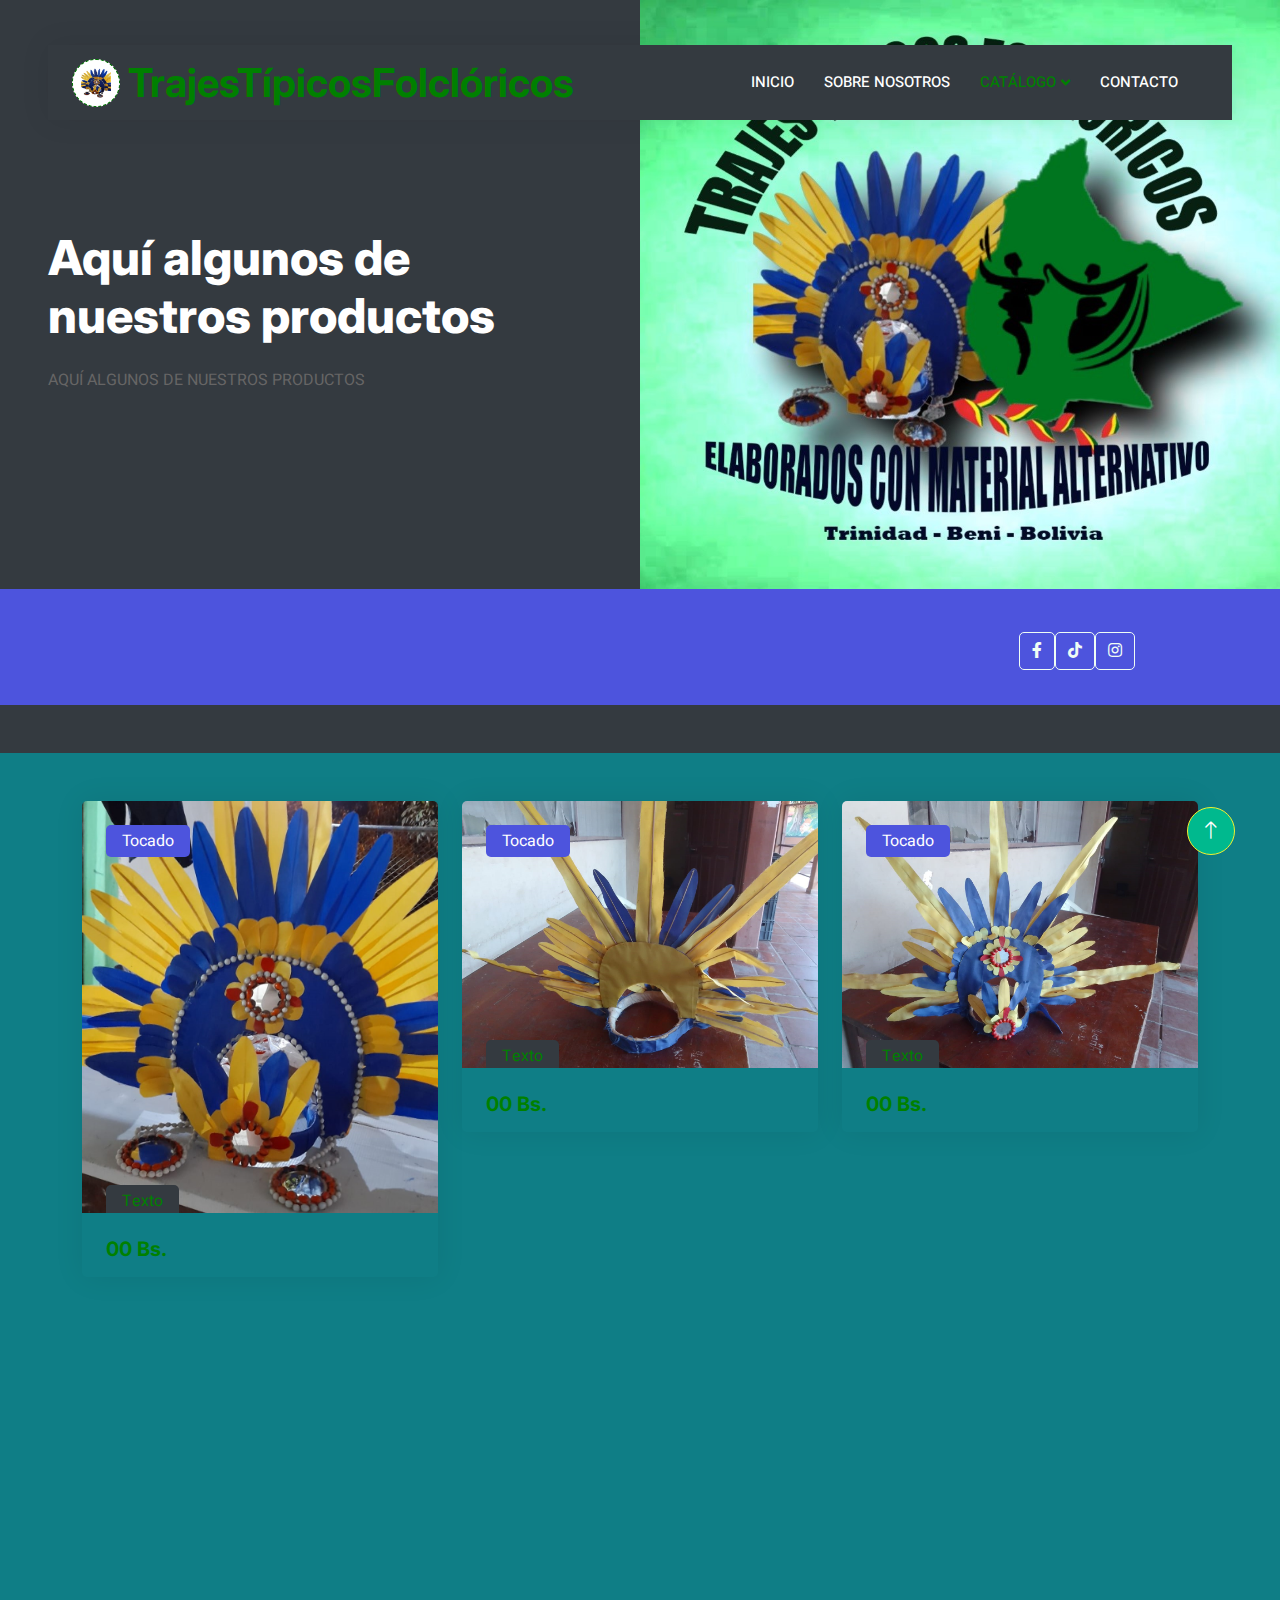
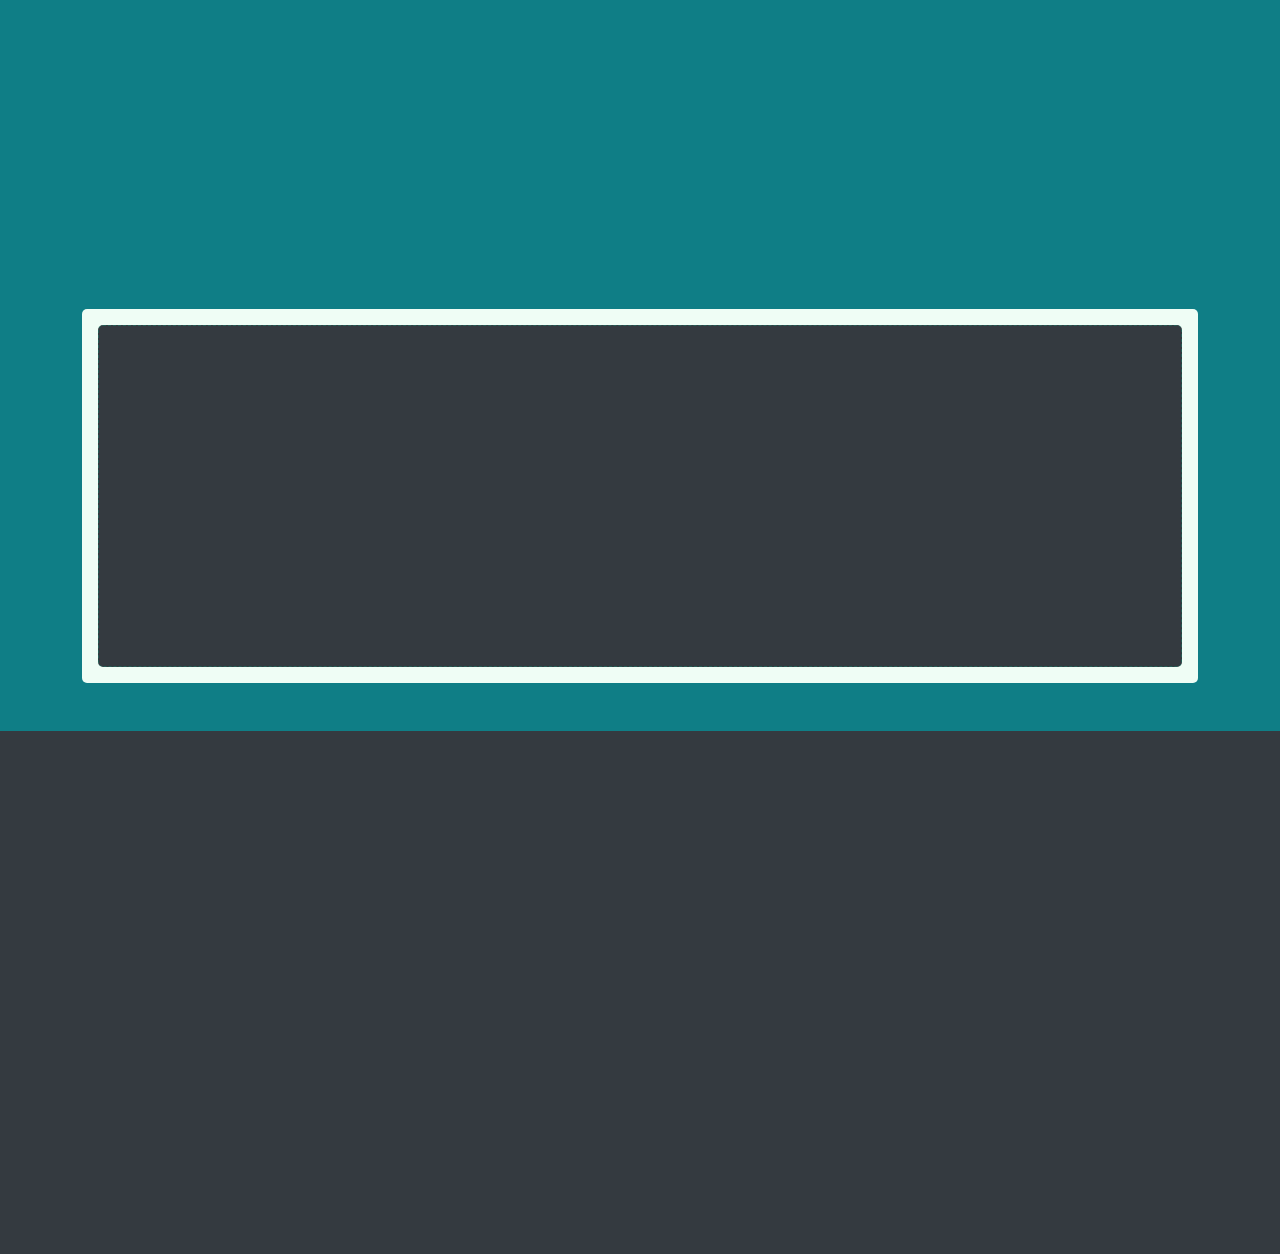
<file: Catálogo.html>
<!DOCTYPE html>
<html lang="es">

<head>
    <meta charset="utf-8">
    <title>Trajes típicos folclóricos elaborados con material alternativo por la UE José Chávez Suárez</title>
    <meta content="width=device-width, initial-scale=1.0" name="viewport">
    <meta content="" name="keywords">
    <meta content="" name="description">
    <!-- Favicon -->
    <link href="img/favic.png" rel="icon">

    <!-- Google Web Fonts -->
    <link rel="preconnect" href="https://fonts.googleapis.com">
    <link rel="preconnect" href="https://fonts.gstatic.com" crossorigin>
    <link href="https://fonts.googleapis.com/css2?family=Heebo:wght@400;500;600&family=Inter:wght@700;800&display=swap" rel="stylesheet">
    
    <!-- Icon Font Stylesheet -->
    <link href="https://cdnjs.cloudflare.com/ajax/libs/font-awesome/5.10.0/css/all.min.css" rel="stylesheet">
    <link href="https://cdn.jsdelivr.net/npm/bootstrap-icons@1.4.1/font/bootstrap-icons.css" rel="stylesheet">

    <!-- Libraries Stylesheet -->
    <link href="lib/animate/animate.min.css" rel="stylesheet">
    <link href="lib/owlcarousel/assets/owl.carousel.min.css" rel="stylesheet">

    <!-- Customized Bootstrap Stylesheet -->
    <link href="css/bootstrap.min.css" rel="stylesheet">

    <!-- Template Stylesheet -->
    <link href="css/style.css" rel="stylesheet">
    <style>
        .container-xxl{
            background-color: rgb(15, 126, 134)
        }
    </style>
</head>

<body>
    <div class="container-xxl bg-white p-0">
        <!-- Spinner Start -->
        <div id="spinner" class="show bg-white position-fixed translate-middle w-100 vh-100 top-50 start-50 d-flex align-items-center justify-content-center">
            <div class="spinner-border text-primary" style="width: 3rem; height: 3rem;" role="status">
                <span class="sr-only">Loading...</span>
            </div>
        </div>
        <!-- Spinner End -->


        <!-- Navbar Start -->
        <div class="container-fluid nav-bar bg-transparent">
            <nav class="navbar navbar-expand-lg bg-white navbar-light py-0 px-4">
                <a href="index.html" class="navbar-brand d-flex align-items-center text-center">
                    <div class="icon p-2 me-2">
                        <img class="img-fluid" src="img/favic.png" alt="Icon" style="width: 30px; height: 30px;">
                    </div>
                    <h1 class="m-0 text-primary">TrajesTípicosFolclóricos</h1>
                </a>
                <button type="button" class="navbar-toggler" data-bs-toggle="collapse" data-bs-target="#navbarCollapse">
                    <span class="navbar-toggler-icon"></span>
                </button>
                <div class="collapse navbar-collapse" id="navbarCollapse">
                    <div class="navbar-nav ms-auto">
                        <a href="index.html" class="nav-item nav-link">Inicio</a>
                        <a href="Sobre nosotros.html" class="nav-item nav-link">Sobre nosotros</a>
                        <div class="nav-item dropdown">
                            <a href="#" class="nav-link dropdown-toggle active" data-bs-toggle="dropdown">Catálogo</a>
                            <div class="dropdown-menu rounded-0 m-0">
                                <a href="Catálogo.html" class="dropdown-item active">Lista de Productos</a>
                            </div>
                        </div>
                      
                        <a href="contacto.html" class="nav-item nav-link">contacto</a>
                    </div>
                </div>
            </nav>
        </div>
        <!-- Navbar End -->


        <!-- Header Start -->
        <div class="container-fluid header bg-white p-0">
            <div class="row g-0 align-items-center flex-column-reverse flex-md-row">
                <div class="col-md-6 p-5 mt-lg-5">
                    <h1 class="display-5 animated fadeIn mb-4">Aquí algunos de nuestros productos</h1> 
                        <nav aria-label="breadcrumb animated fadeIn">
                        <ol class="breadcrumb text-uppercase">
                            <li class="breadcrumb-item text-body active" aria-current="page">Aquí algunos de nuestros productos</li>
                        </ol>
                    </nav>
                </div>
                <div class="col-md-6 animated fadeIn">
                    <img class="img-fluid" src="img/pacatalogo.jpg" alt="">
                </div>
            </div>
        </div>
        <!-- Header End -->


        <!-- Search Start -->
        <div class="container-fluid bg-primary mb-5 wow fadeIn" data-wow-delay="0.1s" style="padding: 35px;">
            <div class="container">
                <div class="row g-2">
                    <div class="col-md-10">
                       
                    </div>
                    <div class="col-md-2">
                        <div class="d-flex pt-2">
                            <link rel="stylesheet" href="https://use.fontawesome.com/releases/v5.15.4/css/all.css">
                           <!-- <a class="btn btn-outline-light btn-social" href=""><i class="fab fa-twitter"></i></a> -->
                            <a class="btn btn-outline-light btn-social" href=" https://www.facebook.com/profile.php?id=100086423228356" target="_blank" title="Visita nuestra página de Faceboock"><i class="fab fa-facebook-f"></i></a>
                            <a class="btn btn-outline-light btn-social"  href="https://www.tiktok.com/@trajes_tipicos_ue_jchvzs?lang=es" target="_blank" title="Síguenos en Tiktok"><i class="fab fa-tiktok"></i></a> 
                            <a class="btn btn-outline-light btn-social" href="https://www.instagram.com/trajestipicosjosechavezsuarez/" target="_blank" title="Visita nuestro Instagram"><i class="fab fa-instagram"></i></a>   
                        </div>
                        
                    </div>
                </div>
            </div>
        </div>
        <!-- Search End -->


        <!-- Property List Start -->
        <div class="container-xxl py-5">
            <div class="container">
                
                <div class="tab-content">
                    <div id="tab-1" class="tab-pane fade show p-0 active">
                        <div class="row g-4">
                            <div class="col-lg-4 col-md-6 wow fadeInUp" data-wow-delay="0.1s">
                                <div class="property-item rounded overflow-hidden">
                                    <div class="position-relative overflow-hidden">
                                        <a href=""><img class="img-fluid" src="img/col5.1.jpg" alt=""></a>
                                        <div class="bg-primary rounded text-white position-absolute start-0 top-0 m-4 py-1 px-3">Tocado</div>
                                        <div class="bg-white rounded-top text-primary position-absolute start-0 bottom-0 mx-4 pt-1 px-3">Texto</div>
                                    </div>
                                    <div class="p-4 pb-0">
                                        <h5 class="text-primary mb-3">00 Bs.</h5>
                    
                                    </div>
                                   
                                </div>
                            </div>
                            <div class="col-lg-4 col-md-6 wow fadeInUp" data-wow-delay="0.1s">
                                <div class="property-item rounded overflow-hidden">
                                    <div class="position-relative overflow-hidden">
                                        <a href=""><img class="img-fluid" src="img/col2.jpg" alt=""></a>
                                        <div class="bg-primary rounded text-white position-absolute start-0 top-0 m-4 py-1 px-3">Tocado</div>
                                        <div class="bg-white rounded-top text-primary position-absolute start-0 bottom-0 mx-4 pt-1 px-3">Texto</div>
                                    </div>
                                    <div class="p-4 pb-0">
                                        <h5 class="text-primary mb-3">00 Bs.</h5>
                    
                                    </div>
                                   
                                </div>
                            </div>
                            <div class="col-lg-4 col-md-6 wow fadeInUp" data-wow-delay="0.1s">
                                <div class="property-item rounded overflow-hidden">
                                    <div class="position-relative overflow-hidden">
                                        <a href=""><img class="img-fluid" src="img/col3.jpg" alt=""></a>
                                        <div class="bg-primary rounded text-white position-absolute start-0 top-0 m-4 py-1 px-3">Tocado</div>
                                        <div class="bg-white rounded-top text-primary position-absolute start-0 bottom-0 mx-4 pt-1 px-3">Texto</div>
                                    </div>
                                    <div class="p-4 pb-0">
                                        <h5 class="text-primary mb-3">00 Bs.</h5>
                    
                                    </div>
                                   
                                </div>
                            </div>
                            <div class="col-lg-4 col-md-6 wow fadeInUp" data-wow-delay="0.1s">
                                <div class="property-item rounded overflow-hidden">
                                    <div class="position-relative overflow-hidden">
                                        <a href=""><img class="img-fluid" src="img/0X.jpg" alt=""></a>
                                        <div class="bg-primary rounded text-white position-absolute start-0 top-0 m-4 py-1 px-3">Tocado</div>
                                        <div class="bg-white rounded-top text-primary position-absolute start-0 bottom-0 mx-4 pt-1 px-3">Texto</div>
                                    </div>
                                    <div class="p-4 pb-0">
                                        <h5 class="text-primary mb-3">00 Bs.</h5>
                    
                                    </div>
                                   
                                </div>
                            </div>
                            <div class="col-lg-4 col-md-6 wow fadeInUp" data-wow-delay="0.1s">
                                <div class="property-item rounded overflow-hidden">
                                    <div class="position-relative overflow-hidden">
                                        <a href=""><img class="img-fluid" src="img/0Y.jpg" alt=""></a>
                                        <div class="bg-primary rounded text-white position-absolute start-0 top-0 m-4 py-1 px-3">Tocado</div>
                                        <div class="bg-white rounded-top text-primary position-absolute start-0 bottom-0 mx-4 pt-1 px-3">Texto</div>
                                    </div>
                                    <div class="p-4 pb-0">
                                        <h5 class="text-primary mb-3">00 Bs.</h5>
                    
                                    </div>
                                   
                                </div>
                            </div>
                            <div class="col-lg-4 col-md-6 wow fadeInUp" data-wow-delay="0.1s">
                                <div class="property-item rounded overflow-hidden">
                                    <div class="position-relative overflow-hidden">
                                        <a href=""><img class="img-fluid" src="img/0Z.jpg" alt=""></a>
                                        <div class="bg-primary rounded text-white position-absolute start-0 top-0 m-4 py-1 px-3">Tocado</div>
                                        <div class="bg-white rounded-top text-primary position-absolute start-0 bottom-0 mx-4 pt-1 px-3">Texto</div>
                                    </div>
                                    <div class="p-4 pb-0">
                                        <h5 class="text-primary mb-3">00 Bs.</h5>
                    
                                    </div>
                                   
                                </div>
                            </div>
                        </div>
                    </div>
                    
                </div>
            </div>
        </div>
        <!-- Property List End -->


        <!-- Call to Action Start -->
        <div class="container-xxl py-5">
            <div class="container">
                <div class="bg-light rounded p-3">
                    <div class="bg-white rounded p-4" style="border: 1px dashed rgba(0, 185, 142, .3)">
                        <div class="row g-5 align-items-center">
                            <div class="col-lg-6 wow fadeIn" data-wow-delay="0.1s">
                                <img class="img-fluid rounded w-100" src="img/logoweb.jpg" alt="">
                            </div>
                            <div class="col-lg-6 wow fadeIn" data-wow-delay="0.5s">
                                <div class="mb-4">
                                    <h1 class="mb-3">Pógase en contacto con nosotros</h1>
                                    <p>Texto.</p>
                                </div>
                                <a href="tel:+591 72827950" title="Realizar una llamada" class="btn btn-primary py-3 px-4 me-2"><i class="fa fa-phone-alt me-2"></i>Llamar</a>
                                <a href="mailto:trajestipicosjosechavesuarez@gmail.com" title="Escribir correo electrónico" class="btn btn-dark py-3 px-4"><i class="fa fa-calendar-alt me-2"></i>Enviar correo</a>
                                <a href="https://wa.me/+59172827950" title="Escribir mensaje " class="btn btn-primary py-3 px-4 me-2"><i class="fa fa-phone-alt me-2"></i>Escribenos al Whatsapp</a>
                            </div>
                        </div>
                    </div>
                </div>
            </div>
        </div>
        <!-- Call to Action End -->
        

        <!-- Footer Start -->
        <div class="container-fluid bg-dark text-white-50 footer pt-5 mt-5 wow fadeIn" data-wow-delay="0.1s">
            <div class="container py-5">
                <div class="row g-5">
                    <div class="col-lg-3 col-md-6">
                        <h5 class="text-white mb-4">Póngase en contacto</h5>
                        <p class="mb-2"><i class="fa fa-map-marker-alt me-3"></i>123 Street, Trinidad, Beni, Bolivia</p>
                        <p class="mb-2"><i class="fa fa-phone-alt me-3"></i>+591 72827950</p>
                        <p class="mb-2"><i class="fa fa-envelope me-3"></i>trajestipicosjosechavesuarez@gmail.com</p>
                        <div class="d-flex pt-2">
                            <link rel="stylesheet" href="https://use.fontawesome.com/releases/v5.15.4/css/all.css">
                           <!-- <a class="btn btn-outline-light btn-social" href=""><i class="fab fa-twitter"></i></a> -->
                            <a class="btn btn-outline-light btn-social" href=" https://www.facebook.com/profile.php?id=100086423228356" target="_blank" title="Visita nuestra página de Faceboock"><i class="fab fa-facebook-f"></i></a>
                            <a class="btn btn-outline-light btn-social"  href="https://www.tiktok.com/@trajes_tipicos_ue_jchvzs?lang=es" target="_blank" title="Síguenos en Tiktok"><i class="fab fa-tiktok"></i></a> 
                            <a class="btn btn-outline-light btn-social" href="https://www.instagram.com/trajestipicosjosechavezsuarez/" target="_blank" title="Visita nuestro Instagram"><i class="fab fa-instagram"></i></a>   
                        </div>
                    </div>
                    <div class="col-lg-3 col-md-6">
                        <h5 class="text-white mb-4">Enlaces rápidos</h5>
                        <a class="btn btn-link text-white-50" href="Sobre nosotros.html">Sobre nosotros</a>
                        <a class="btn btn-link text-white-50" href="contacto.html">contacto</a>
                      <!--  <a class="btn btn-link text-white-50" href="">Our Services</a>
                        <a class="btn btn-link text-white-50" href="">Privacy Policy</a>
                        <a class="btn btn-link text-white-50" href="">Terms & Condition</a> -->
                    </div>
                    <div class="col-lg-3 col-md-6">
                        <h5 class="text-white mb-4">Galería de fotos</h5>
                        <div class="row g-2 pt-2">
                            <div class="col-4">
                                <img class="img-fluid rounded bg-light p-1" src="img/C.jpg" alt="">
                            </div>
                            <div class="col-4">
                                <img class="img-fluid rounded bg-light p-1" src="img/D.jpg" alt="">
                            </div>
                            <div class="col-4">
                                <img class="img-fluid rounded bg-light p-1" src="img/E.jpg" alt="">
                            </div>
                            <div class="col-4">
                                <img class="img-fluid rounded bg-light p-1" src="img/F.jpg" alt="">
                            </div>
                            <div class="col-4">
                                <img class="img-fluid rounded bg-light p-1" src="img/A.jpg" alt="">
                            </div>
                            <div class="col-4">
                                <img class="img-fluid rounded bg-light p-1" src="img/M.jpg" alt="">
                            </div>
                        </div>
                    </div>
                    <div class="col-lg-3 col-md-6">
                        <h5 class="text-white mb-4"></h5>
                        <p>Escríbenos.</p>
                        <div class="position-relative mx-auto" style="max-width: 400px;">
                            <input class="form-control bg-transparent w-100 py-3 ps-4 pe-5" type="text" placeholder="Escríbenos.">
                            <button type="button" class="btn btn-primary py-2 position-absolute top-0 end-0 mt-2 me-2"><a href="mailto:trajestipicosjosechavesuarez@gmail.com" title="Escribir correo electrónico"> Escribir</a></button>
                        </div>
                    </div>
                </div>
            </div>
            <div class="container">
                <div class="copyright">
                    <div class="row">
                        <div class="col-md-6 text-center text-md-start mb-3 mb-md-0">
                            &copy; <a class="border-bottom" href="#">Trajes típicos folclóricos</a>, Todos los derechos reservados.  
							
							<!--/*** This template is free as long as you keep the footer author’s credit link/attribution link/backlink. If you'd like to use the template without the footer author’s credit link/attribution link/backlink, you can purchase the Credit Removal License from "https://htmlcodex.com/credit-removal". Thank you for your support. ***/-->
							Diseñado por <a class="border-bottom" href="https://trajestipicosfolcloricos.netlify.app/">Textotexto</a>
                        </div>
                        <div class="col-md-6 text-center text-md-end">
                            <div class="footer-menu">
                                <a href="">Inicio</a>
                              <!--  <a href="">Cookies</a>
                                <a href="">Help</a>
                                <a href="">FQAs</a> -->
                            </div>
                        </div>
                    </div>
                </div>
            </div>
        </div>
        <!-- Footer End -->


        <!-- Back to Top -->
        <a href="#" class="btn btn-lg btn-primary btn-lg-square back-to-top"><i class="bi bi-arrow-up"></i></a>
    </div>

    <!-- JavaScript Libraries -->
    <script src="https://code.jquery.com/jquery-3.4.1.min.js"></script>
    <script src="https://cdn.jsdelivr.net/npm/bootstrap@5.0.0/dist/js/bootstrap.bundle.min.js"></script>
    <script src="lib/wow/wow.min.js"></script>
    <script src="lib/easing/easing.min.js"></script>
    <script src="lib/waypoints/waypoints.min.js"></script>
    <script src="lib/owlcarousel/owl.carousel.min.js"></script>

    <!-- Template Javascript -->
    <script src="js/main.js"></script>
</body>

</html>
</file>
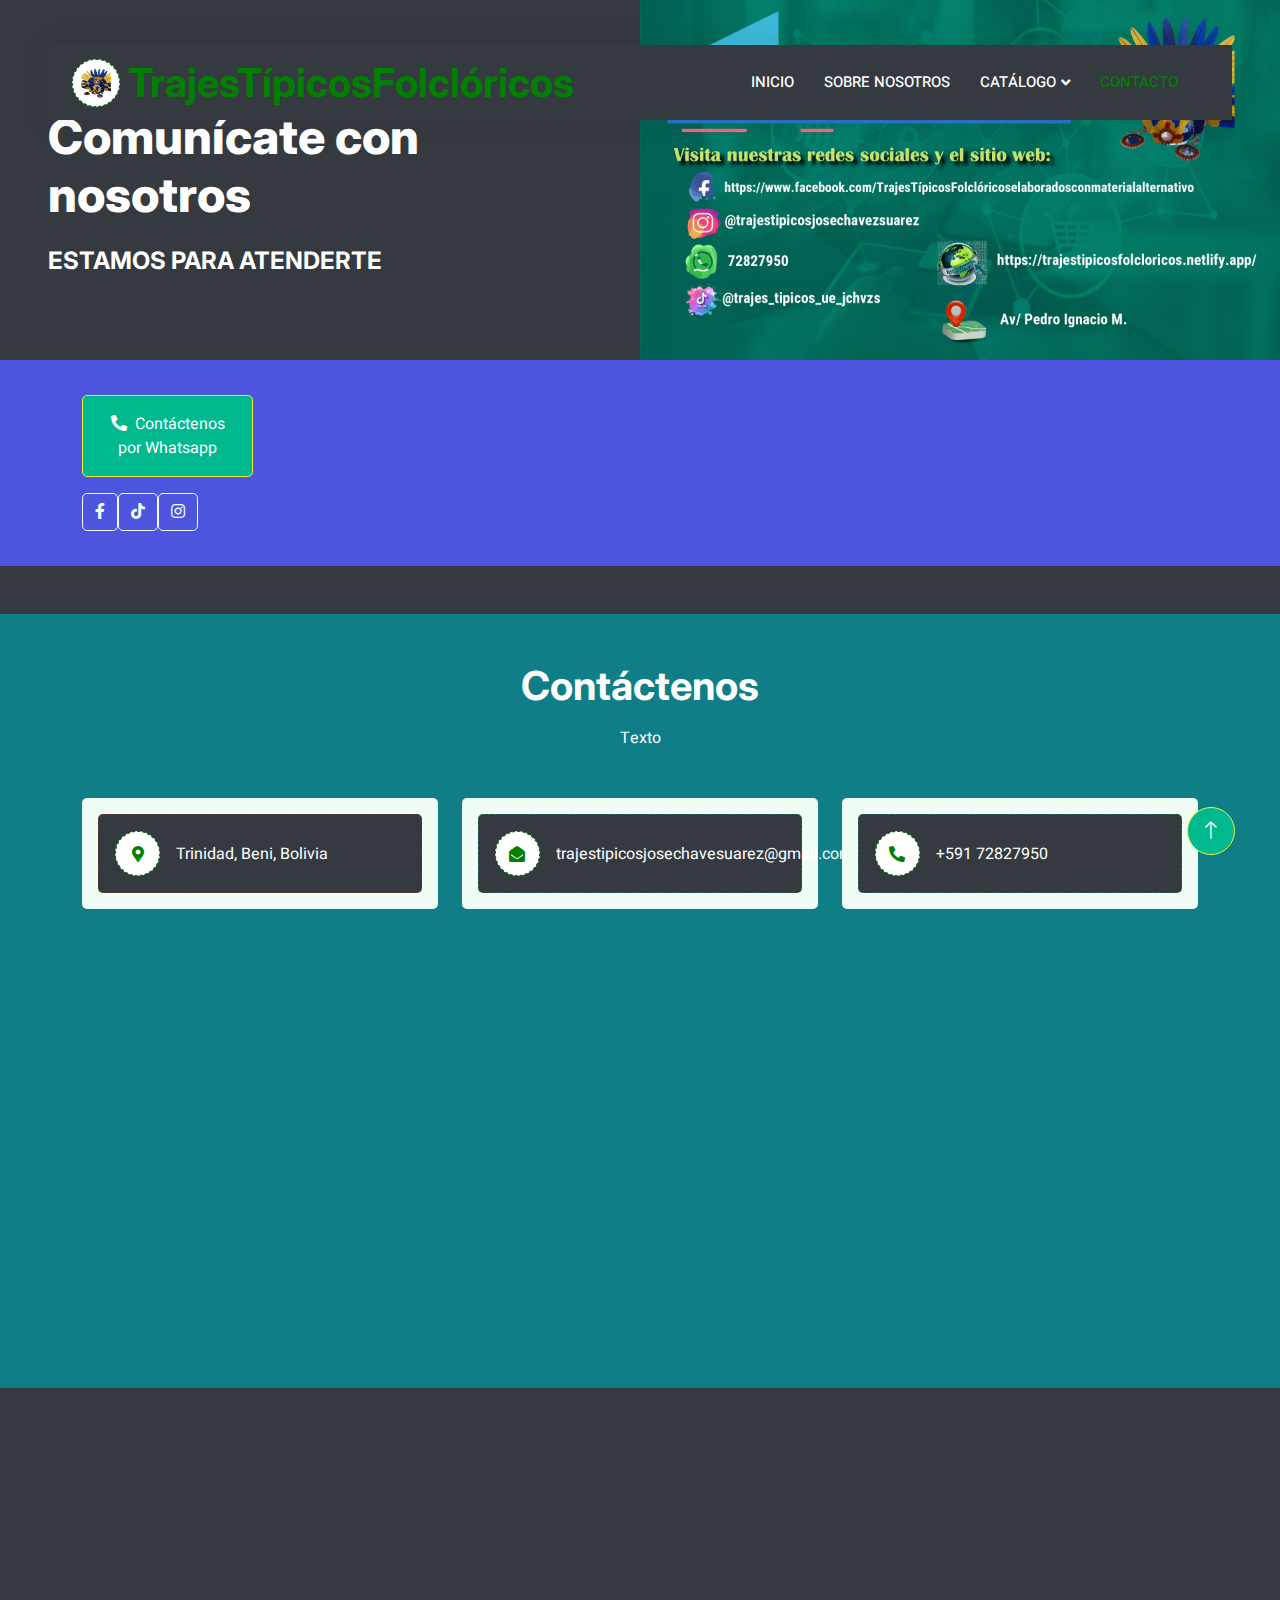
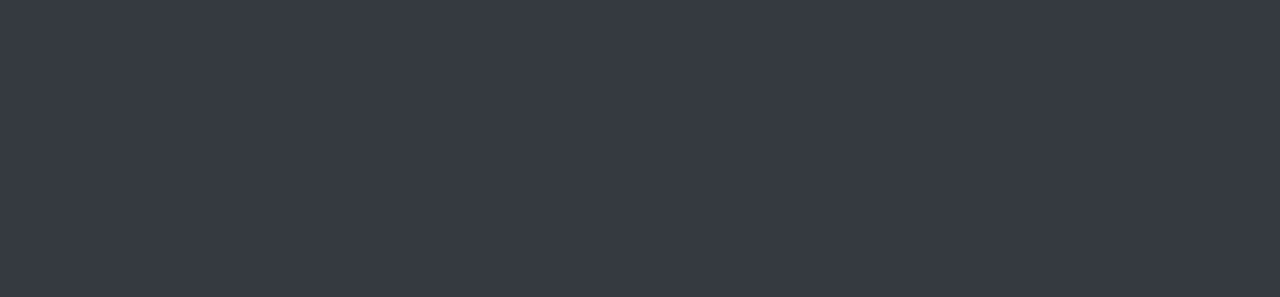
<file: contacto.html>
<!DOCTYPE html>
<html lang="es">

<head>
    <meta charset="utf-8">
    <title>Trajes típicos folclóricos elaborados con material alternativo por la UE José Chávez Suárez</title>
    <meta content="width=device-width, initial-scale=1.0" name="viewport">
    <meta content="" name="keywords">
    <meta content="" name="description">


    <!-- Favicon -->
    <link href="img/favic.png" rel="icon">

    <!-- Google Web Fonts -->
    <link rel="preconnect" href="https://fonts.googleapis.com">
    <link rel="preconnect" href="https://fonts.gstatic.com" crossorigin>
    <link href="https://fonts.googleapis.com/css2?family=Heebo:wght@400;500;600&family=Inter:wght@700;800&display=swap" rel="stylesheet">
    
    <!-- Icon Font Stylesheet -->
    <link href="https://cdnjs.cloudflare.com/ajax/libs/font-awesome/5.10.0/css/all.min.css" rel="stylesheet">
    <link href="https://cdn.jsdelivr.net/npm/bootstrap-icons@1.4.1/font/bootstrap-icons.css" rel="stylesheet">

    <!-- Libraries Stylesheet -->
    <link href="lib/animate/animate.min.css" rel="stylesheet">
    <link href="lib/owlcarousel/assets/owl.carousel.min.css" rel="stylesheet">

    <!-- Customized Bootstrap Stylesheet -->
    <link href="css/bootstrap.min.css" rel="stylesheet">

    <!-- Template Stylesheet -->
    <link href="css/style.css" rel="stylesheet">
    <style>
        .container-xxl{
            background-color: rgb(15, 126, 134)
        }
    </style>
</head>

<body>
    <div class="container-xxl bg-white p-0">
        <!-- Spinner Start -->
        <div id="spinner" class="show bg-white position-fixed translate-middle w-100 vh-100 top-50 start-50 d-flex align-items-center justify-content-center">
            <div class="spinner-border text-primary" style="width: 3rem; height: 3rem;" role="status">
                <span class="sr-only">Loading...</span>
            </div>
        </div>
        <!-- Spinner End -->


        <!-- Navbar Start -->
        <div class="container-fluid nav-bar bg-transparent">
            <nav class="navbar navbar-expand-lg bg-white navbar-light py-0 px-4">
                <a href="index.html" class="navbar-brand d-flex align-items-center text-center">
                    <div class="icon p-2 me-2">
                        <img class="img-fluid" src="img/favic.png" alt="Icon" style="width: 30px; height: 30px;">
                    </div>
                    <h1 class="m-0 text-primary">TrajesTípicosFolclóricos</h1>
                </a>
                <button type="button" class="navbar-toggler" data-bs-toggle="collapse" data-bs-target="#navbarCollapse">
                    <span class="navbar-toggler-icon"></span>
                </button>
                <div class="collapse navbar-collapse" id="navbarCollapse">
                    <div class="navbar-nav ms-auto">
                        <a href="index.html" class="nav-item nav-link">Inicio</a>
                        <a href="Sobre nosotros.html" class="nav-item nav-link">Sobre nosotros</a>
                        <div class="nav-item dropdown">
                            <a href="#" class="nav-link dropdown-toggle" data-bs-toggle="dropdown">Catálogo</a>
                            <div class="dropdown-menu rounded-0 m-0">
                                <a href="Catálogo.html" class="dropdown-item">Lista de productos</a>
                            </div>
                        </div>
                       
                        <a href="contacto.html" class="nav-item nav-link active">contacto</a>
                    </div>
                   
                </div>
            </nav>
        </div>
        <!-- Navbar End -->


        <!-- Header Start -->
        <div class="container-fluid header bg-white p-0">
            <div class="row g-0 align-items-center flex-column-reverse flex-md-row">
                <div class="col-md-6 p-5 mt-lg-5">
                    <h1 class="display-5 animated fadeIn mb-4">Comunícate con nosotros</h1> 
                        <nav aria-label="breadcrumb animated fadeIn">
                        <ol class="breadcrumb text-uppercase">
                            <h4> estamos para atenderte</h4>
                        </ol>
                    </nav>
                </div>
                <div class="col-md-6 animated fadeIn">
                    <img class="img-fluid" src="img/PORTADAOKOK1.jpg" alt="">
                </div>
            </div>
        </div>
        <!-- Header End -->


        <!-- Search Start -->
        <div class="container-fluid bg-primary mb-5 wow fadeIn" data-wow-delay="0.1s" style="padding: 35px;">
            <div class="container">
                <div class="row g-2">
                   
                    <div class="col-md-2">
                        <a href="https://wa.me/+59172827950" title="Escribir mensaje " class="btn btn-primary py-3 px-4 me-2"><i class="fa fa-phone-alt me-2"></i>Contáctenos por Whatsapp</a>
                    </div>
                    <div class="d-flex pt-2">
                        <link rel="stylesheet" href="https://use.fontawesome.com/releases/v5.15.4/css/all.css">
                       <!-- <a class="btn btn-outline-light btn-social" href=""><i class="fab fa-twitter"></i></a> -->
                        <a class="btn btn-outline-light btn-social" href=" https://www.facebook.com/profile.php?id=100086423228356" target="_blank" title="Visita nuestra página de Faceboock"><i class="fab fa-facebook-f"></i></a>
                        <a class="btn btn-outline-light btn-social"  href="https://www.tiktok.com/@trajes_tipicos_ue_jchvzs?lang=es" target="_blank" title="Síguenos en Tiktok"><i class="fab fa-tiktok"></i></a> 
                        <a class="btn btn-outline-light btn-social" href="https://www.instagram.com/trajestipicosjosechavezsuarez/" target="_blank" title="Visita nuestro Instagram"><i class="fab fa-instagram"></i></a>   
                    </div>
                </div>
            </div>
        </div>
        <!-- Search End -->


        <!-- Contact Start -->
        <div class="container-xxl py-5">
            <div class="container">
                <div class="text-center mx-auto mb-5 wow fadeInUp" data-wow-delay="0.1s" style="max-width: 600px;">
                    <h1 class="mb-3">Contáctenos</h1>
                    <p>Texto</p>
                </div>
                <div class="row g-4">
                    <div class="col-12">
                        <div class="row gy-4">
                            <div class="col-md-6 col-lg-4 wow fadeIn" data-wow-delay="0.1s">
                                <div class="bg-light rounded p-3">
                                    <div class="d-flex align-items-center bg-white rounded p-3" style="border: 1px dashed rgba(219, 55, 26, 0.3)">
                                        <div class="icon me-3" style="width: 45px; height: 45px;">
                                            <i class="fa fa-map-marker-alt text-primary"></i>
                                        </div>
                                        <span>Trinidad, Beni, Bolivia</span>
                                    </div>
                                </div>
                            </div>
                            <div class="col-md-6 col-lg-4 wow fadeIn" data-wow-delay="0.3s">
                                <div class="bg-light rounded p-3">
                                    <div class="d-flex align-items-center bg-white rounded p-3" style="border: 1px dashed rgba(0, 185, 142, .3)">
                                        <div class="icon me-3" style="width: 45px; height: 45px;">
                                            <i class="fa fa-envelope-open text-primary"></i>
                                        </div>
                                        <span>trajestipicosjosechavesuarez@gmail.com</span>
                                    </div>
                                </div>
                            </div>
                            <div class="col-md-6 col-lg-4 wow fadeIn" data-wow-delay="0.5s">
                                <div class="bg-light rounded p-3">
                                    <div class="d-flex align-items-center bg-white rounded p-3" style="border: 1px dashed rgba(0, 185, 142, .3)">
                                        <div class="icon me-3" style="width: 45px; height: 45px;">
                                            <i class="fa fa-phone-alt text-primary"></i>
                                        </div>
                                        <span>+591 72827950</span>
                                    </div>
                                </div>
                            </div>
                        </div>
                    </div>
                    <div class="col-md-6 wow fadeInUp" data-wow-delay="0.1s">
                        <iframe class="position-relative rounded w-100 h-100"
                            src="https://www.google.com/maps/embed?pb=!1m18!1m12!1m3!1d30855.332218131764!2d-64.91944226442726!3d-14.829942201708418!2m3!1f0!2f0!3f0!3m2!1i1024!2i768!4f13.1!3m3!1m2!1s0x93dd6e26f4914169%3A0xdcf5d7769cccd32f!2sTrinidad!5e0!3m2!1ses-419!2sbo!4v1662867984324!5m2!1ses-419!2sbo"
                            frameborder="0" style="min-height: 400px; border:0;" allowfullscreen="" aria-hidden="false"
                            tabindex="0"></iframe>
                    </div>
                    <div class="col-md-6">
                        <div class="wow fadeInUp" data-wow-delay="0.5s">
                        <!-- <p class="mb-4">The contact form is currently inactive. Get a functional and working contact form with Ajax & PHP in a few minutes. Just copy and paste the files, add a little code and you're done. <a href="https://htmlcodex.com/contact-form">Download Now</a>.</p>-->
                            <form>
                                
                                
                                <div class="row g-3">
                                    <div class="col-md-6">
                                        <div class="form-floating">
                                            <input type="text" class="form-control" id="name" placeholder="Your Name">
                                            <label for="name">Su nombre</label>
                                        </div>
                                    </div>
                                    <div class="col-md-6">
                                        <div class="form-floating">
                                            <input type="email" class="form-control" id="email" placeholder="Your Email">
                                            <label for="email">Tu correo electrónico</label>
                                        </div>
                                    </div>
                                    <div class="col-12">
                                        <div class="form-floating">
                                            <input type="text" class="form-control" id="subject" placeholder="Subject">
                                            <label for="subject">Tema</label>
                                        </div>
                                    </div>
                                    <div class="col-12">
                                        <div class="form-floating">
                                            <textarea class="form-control" placeholder="Leave a message here" id="message" style="height: 150px"></textarea>
                                            <label for="message">Mensaje</label>
                                        </div>
                                    </div>
                                    <div class="col-12">
                                        <button class="btn btn-primary w-100 py-3" type="submit">Enviar mensaje</button>
                                    </div>
                                </div>
                            </form>
                        </div>
                    </div>
                </div>
            </div>
        </div>
        <!-- Contact End -->


        <!-- Footer Start -->
        <div class="container-fluid bg-dark text-white-50 footer pt-5 mt-5 wow fadeIn" data-wow-delay="0.1s">
            <div class="container py-5">
                <div class="row g-5">
                    <div class="col-lg-3 col-md-6">
                        <h5 class="text-white mb-4">Póngase en contacto</h5>
                        <p class="mb-2"><i class="fa fa-map-marker-alt me-3"></i>Trinidad, Beni, Bolivia</p>
                        <p class="mb-2"><i class="fa fa-phone-alt me-3"></i>+591 72827950</p>
                        <p class="mb-2"><i class="fa fa-envelope me-3"></i>trajestipicosjosechavesuarez@gmail.com</p>
                        <div class="d-flex pt-2">
                            <link rel="stylesheet" href="https://use.fontawesome.com/releases/v5.15.4/css/all.css">
                           <!-- <a class="btn btn-outline-light btn-social" href=""><i class="fab fa-twitter"></i></a> -->
                            <a class="btn btn-outline-light btn-social" href=" https://www.facebook.com/profile.php?id=100086423228356" target="_blank" title="Visita nuestra página de Faceboock"><i class="fab fa-facebook-f"></i></a>
                            <a class="btn btn-outline-light btn-social"  href="https://www.tiktok.com/@trajes_tipicos_ue_jchvzs?lang=es" target="_blank" title="Síguenos en Tiktok"><i class="fab fa-tiktok"></i></a> 
                            <a class="btn btn-outline-light btn-social" href="https://www.instagram.com/trajestipicosjosechavezsuarez/" target="_blank" title="Visita nuestro Instagram"><i class="fab fa-instagram"></i></a>   
                        </div>
                    </div>
                    <div class="col-lg-3 col-md-6">
                        <h5 class="text-white mb-4">Enlaces rápidos</h5>
                        <a class="btn btn-link text-white-50" href="Sobre nosotros.html">Sobre nosotros</a>
                        <a class="btn btn-link text-white-50" href="contacto.html">contacto</a>
                      <!--  <a class="btn btn-link text-white-50" href="">Our Services</a>
                        <a class="btn btn-link text-white-50" href="">Privacy Policy</a>
                        <a class="btn btn-link text-white-50" href="">Terms & Condition</a> -->
                    </div>
                    <div class="col-lg-3 col-md-6">
                        <h5 class="text-white mb-4">Galería de fotos</h5>
                        <div class="row g-2 pt-2">
                            <div class="col-4">
                                <img class="img-fluid rounded bg-light p-1" src="img/C.jpg" alt="">
                            </div>
                            <div class="col-4">
                                <img class="img-fluid rounded bg-light p-1" src="img/D.jpg" alt="">
                            </div>
                            <div class="col-4">
                                <img class="img-fluid rounded bg-light p-1" src="img/E.jpg" alt="">
                            </div>
                            <div class="col-4">
                                <img class="img-fluid rounded bg-light p-1" src="img/F.jpg" alt="">
                            </div>
                            <div class="col-4">
                                <img class="img-fluid rounded bg-light p-1" src="img/A.jpg" alt="">
                            </div>
                            <div class="col-4">
                                <img class="img-fluid rounded bg-light p-1" src="img/M.jpg" alt="">
                            </div>
                        </div>
                    </div>
                    <div class="col-lg-3 col-md-6">
                        <h5 class="text-white mb-4"></h5>
                        <!--<p>Escríbenos.</p>-->
                        <div class="position-relative mx-auto" style="max-width: 400px;">
                            <input class="form-control bg-transparent w-100 py-3 ps-4 pe-5" type="text" placeholder="Escríbenos.">
                            <button type="button" class="btn btn-primary py-2 position-absolute top-0 end-0 mt-2 me-2"><a href="mailto:trajestipicosjosechavesuarez@gmail.com" title="Escribir correo electrónico"> Escribir</a></button>
                        </div>
                    </div>
                </div>
            </div>
            <div class="container">
                <div class="copyright">
                    <div class="row">
                        <div class="col-md-6 text-center text-md-start mb-3 mb-md-0">
                            &copy; <a class="border-bottom" href="#">Trajes típicos folclóricos</a>, Todos los derechos reservados.  
							
							<!--/*** This template is free as long as you keep the footer author’s credit link/attribution link/backlink. If you'd like to use the template without the footer author’s credit link/attribution link/backlink, you can purchase the Credit Removal License from "https://htmlcodex.com/credit-removal". Thank you for your support. ***/-->
							Diseñado por <a class="border-bottom" href="https://trajestipicosfolcloricos.netlify.app/">Textotexto</a>
                        </div>
                        <div class="col-md-6 text-center text-md-end">
                            <div class="footer-menu">
                                <a href="">Inicio</a>
                               <!-- <a href="">Cookies</a>
                                <a href="">Help</a>
                                <a href="">FQAs</a> -->
                            </div>
                        </div>
                    </div>
                </div>
            </div>
        </div>
        <!-- Footer End -->


        <!-- Back to Top -->
        <a href="#" class="btn btn-lg btn-primary btn-lg-square back-to-top"><i class="bi bi-arrow-up"></i></a>
    </div>

    <!-- JavaScript Libraries -->
    <script src="https://code.jquery.com/jquery-3.4.1.min.js"></script>
    <script src="https://cdn.jsdelivr.net/npm/bootstrap@5.0.0/dist/js/bootstrap.bundle.min.js"></script>
    <script src="lib/wow/wow.min.js"></script>
    <script src="lib/easing/easing.min.js"></script>
    <script src="lib/waypoints/waypoints.min.js"></script>
    <script src="lib/owlcarousel/owl.carousel.min.js"></script>

    <!-- Template Javascript -->
    <script src="js/main.js"></script>
</body>

</html>
</file>
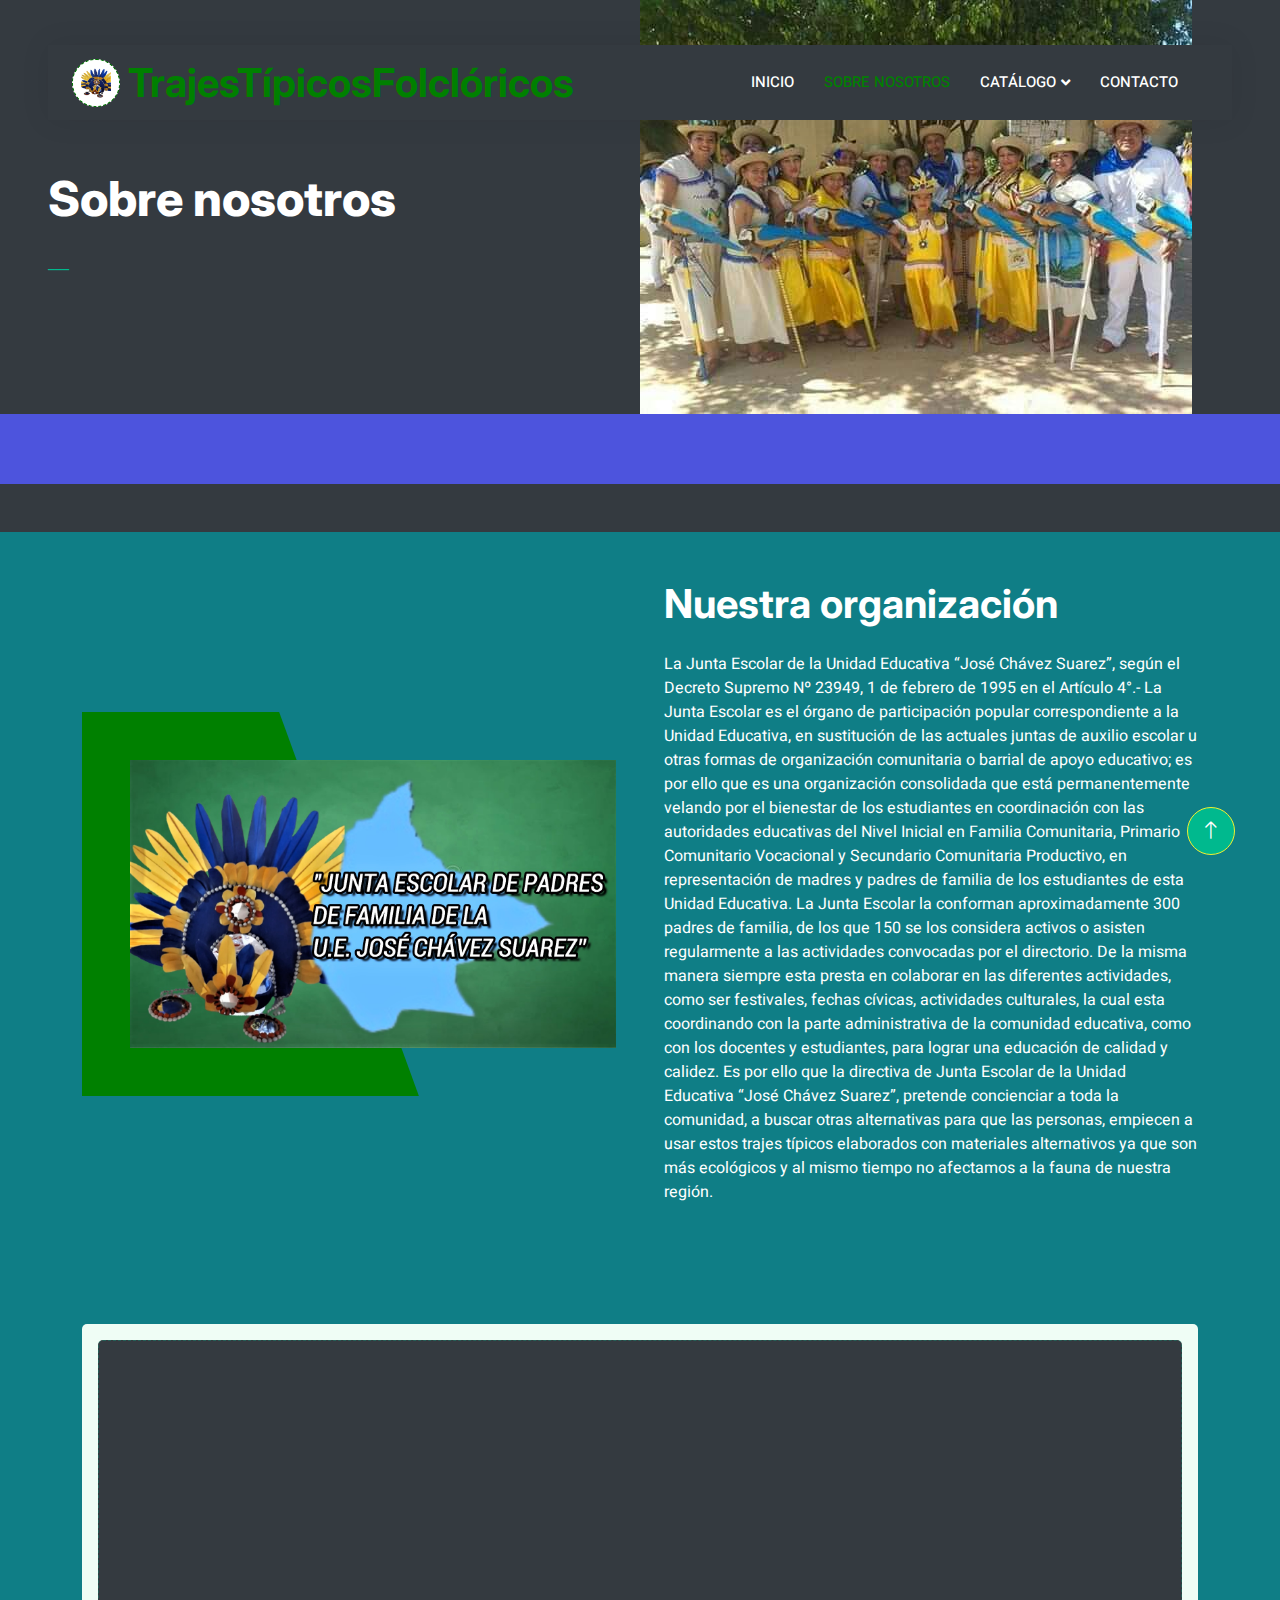
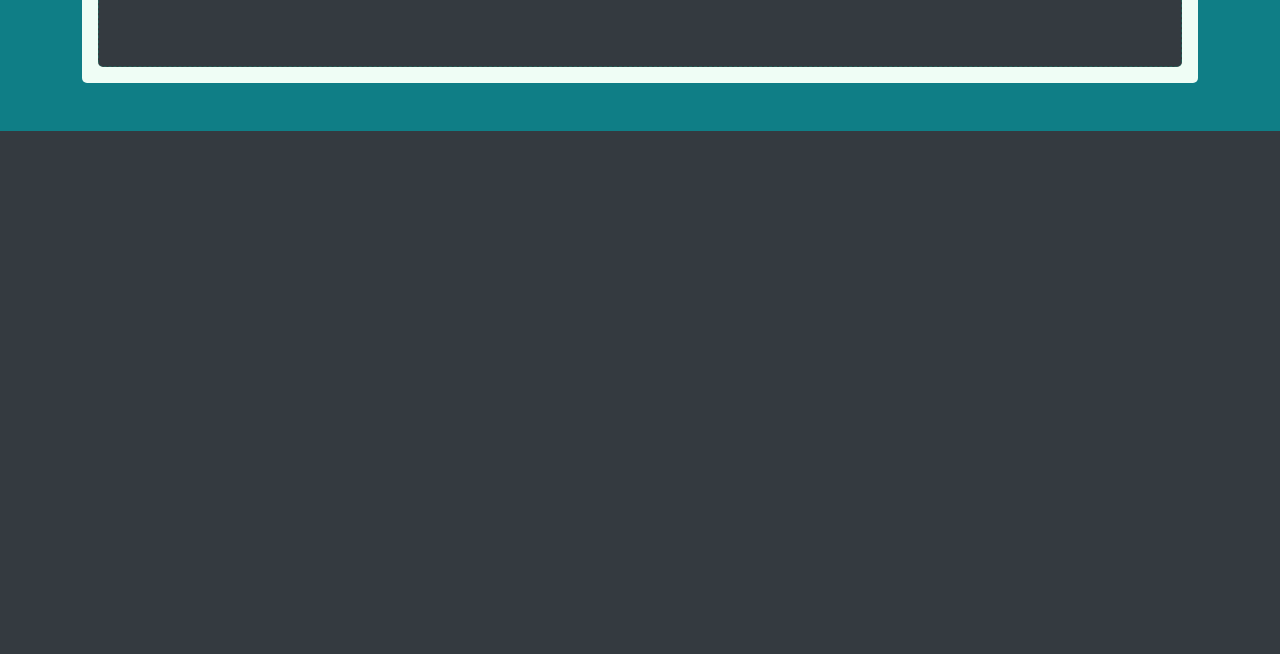
<file: Sobre nosotros.html>
<!DOCTYPE html>
<html lang="es">

<head>
    <meta charset="utf-8">
    <title>Trajes típicos folclóricos elaborados con material alternativo por la UE José Chávez Suárez</title>
    <meta content="width=device-width, initial-scale=1.0" name="viewport">
    <meta content="" name="keywords">
    <meta content="" name="description">

    <!-- Favicon -->
    <link href="img/favic.png" rel="icon">

    <!-- Google Web Fonts -->
    <link rel="preconnect" href="https://fonts.googleapis.com">
    <link rel="preconnect" href="https://fonts.gstatic.com" crossorigin>
    <link href="https://fonts.googleapis.com/css2?family=Heebo:wght@400;500;600&family=Inter:wght@700;800&display=swap" rel="stylesheet">
    
    <!-- Icon Font Stylesheet -->
    <link href="https://cdnjs.cloudflare.com/ajax/libs/font-awesome/5.10.0/css/all.min.css" rel="stylesheet">
    <link href="https://cdn.jsdelivr.net/npm/bootstrap-icons@1.4.1/font/bootstrap-icons.css" rel="stylesheet">

    <!-- Libraries Stylesheet -->
    <link href="lib/animate/animate.min.css" rel="stylesheet">
    <link href="lib/owlcarousel/assets/owl.carousel.min.css" rel="stylesheet">

    <!-- Customized Bootstrap Stylesheet -->
    <link href="css/bootstrap.min.css" rel="stylesheet">

    <!-- Template Stylesheet -->
    <link href="css/style.css" rel="stylesheet">
    <style>
        .container-xxl{
            background-color: rgb(15, 126, 134)
        }
    </style>
</head>

<body>
    <div class="container-xxl bg-white p-0">
        <!-- Spinner Start -->
        <div id="spinner" class="show bg-white position-fixed translate-middle w-100 vh-100 top-50 start-50 d-flex align-items-center justify-content-center">
            <div class="spinner-border text-primary" style="width: 3rem; height: 3rem;" role="status">
                <span class="sr-only">Loading...</span>
            </div>
        </div>
        <!-- Spinner End -->


        <!-- Navbar Start -->
        <div class="container-fluid nav-bar bg-transparent">
            <nav class="navbar navbar-expand-lg bg-white navbar-light py-0 px-4">
                <a href="index.html" class="navbar-brand d-flex align-items-center text-center">
                    <div class="icon p-2 me-2">
                        <img class="img-fluid" src="img/favic.png" alt="Icon" style="width: 30px; height: 30px;">
                    </div>
                    <h1 class="m-0 text-primary">TrajesTípicosFolclóricos</h1>
                </a>
                <button type="button" class="navbar-toggler" data-bs-toggle="collapse" data-bs-target="#navbarCollapse">
                    <span class="navbar-toggler-icon"></span>
                </button>
                <div class="collapse navbar-collapse" id="navbarCollapse">
                    <div class="navbar-nav ms-auto">
                        <a href="index.html" class="nav-item nav-link">Inicio</a>
                        <a href="Sobre nosotros.html" class="nav-item nav-link active">Sobre nosotros</a>
                        <div class="nav-item dropdown">
                            <a href="#" class="nav-link dropdown-toggle" data-bs-toggle="dropdown">Catálogo</a>
                            <div class="dropdown-menu rounded-0 m-0">
                                <a href="Catálogo.html" class="dropdown-item">Lista de Productos</a>
                            </div>
                        </div>
                       
                        <a href="contacto.html" class="nav-item nav-link">contacto</a>
                    </div>
                    
                </div>
            </nav>
        </div>
        <!-- Navbar End -->


        <!-- Header Start -->
        <div class="container-fluid header bg-white p-0">
            <div class="row g-0 align-items-center flex-column-reverse flex-md-row">
                <div class="col-md-6 p-5 mt-lg-5">
                    <h1 class="display-5 animated fadeIn mb-4">Sobre nosotros</h1> 
                        <nav aria-label="breadcrumb animated fadeIn">
                        <ol class="breadcrumb text-uppercase">
                            <li class="breadcrumb-item"><a href="#">___</a></li>
                        
                        </ol>
                    </nav>
                </div>
                <div class="col-md-6 animated fadeIn">
                    <img class="img-fluid" src="img/J.jpg" alt="">
                </div>
            </div>
        </div>
        <!-- Header End -->


        <!-- Search Start -->
        <div class="container-fluid bg-primary mb-5 wow fadeIn" data-wow-delay="0.1s" style="padding: 35px;">
            <div class="container">
                <div class="row g-2">
                    <div class="col-md-10">
                        <div class="row g-2">
                            
                           
                        </div>
                    </div>
                  
                </div>
            </div>
        </div>
        <!-- Search End -->


        <!-- About Start -->
        <div class="container-xxl py-5">
            <div class="container">
                <div class="row g-5 align-items-center">
                    <div class="col-lg-6 wow fadeIn" data-wow-delay="0.1s">
                        <div class="about-img position-relative overflow-hidden p-5 pe-0">
                            <img class="img-fluid w-100" src="img/logoweb.jpg">
                        </div>
                    </div>
                    <div class="col-lg-6 wow fadeIn" data-wow-delay="0.5s">
                        <h1 class="mb-4">Nuestra organización</h1>
                        <p class="mb-4">La Junta Escolar de la Unidad Educativa “José Chávez Suarez”, según el Decreto Supremo Nº 23949, 1 de febrero de 1995 en el Artículo 4°.- La Junta Escolar es el órgano de participación popular correspondiente a la Unidad Educativa, en sustitución de las actuales juntas de auxilio escolar u otras formas de organización comunitaria o barrial de apoyo educativo; es por ello que es una organización consolidada que está permanentemente velando por el bienestar de los estudiantes en coordinación con las autoridades educativas del Nivel Inicial en Familia Comunitaria, Primario Comunitario Vocacional y Secundario Comunitaria Productivo, en representación de madres y padres de familia de los estudiantes de esta Unidad Educativa. La Junta Escolar la conforman aproximadamente 300 padres de familia, de los que 150 se los considera activos o asisten regularmente a las actividades convocadas por el directorio.
                            De la misma manera siempre esta presta en colaborar en las diferentes actividades, como ser festivales, fechas cívicas, actividades culturales, la cual esta coordinando con la parte administrativa de la comunidad educativa, como con los docentes y estudiantes, para lograr una educación de calidad y calidez.
Es por ello que la directiva de Junta Escolar de la Unidad Educativa “José Chávez Suarez”, pretende concienciar a toda la comunidad, a buscar otras alternativas para que las personas, empiecen a usar estos trajes típicos elaborados con materiales alternativos ya que son más ecológicos y al mismo tiempo no afectamos a la fauna de nuestra región.
 </p>
                     
                    </div>
                </div>
            </div>
        </div>
        <!-- About End -->


        <!-- Call to Action Start -->
        <div class="container-xxl py-5">
            <div class="container">
                <div class="bg-light rounded p-3">
                    <div class="bg-white rounded p-4" style="border: 1px dashed rgba(0, 185, 142, .3)">
                        <div class="row g-5 align-items-center">
                            <div class="col-lg-6 wow fadeIn" data-wow-delay="0.1s">
                                <img class="img-fluid rounded w-100" src="img/PORTADAOKOK1.jpg" alt="">
                            </div>
                            <div class="col-lg-6 wow fadeIn" data-wow-delay="0.5s">
                                <div class="mb-4">
                                    <h1 class="mb-3">Póngase en contactro con nosotros</h1>
                                    <p>Estamos para atenderlo.</p>
                                </div>
                                <a href="tel:+591 72827950" title="Realizar una llamada" class="btn btn-primary py-3 px-4 me-2"><i class="fa fa-phone-alt me-2"></i>Llamar</a>
                                <a href="mailto:trajestipicosjosechavesuarez@gmail.com" title="Escribir correo electrónico" class="btn btn-dark py-3 px-4"><i class="fa fa-calendar-alt me-2"></i>Enviar correo</a>
                                <a href="https://wa.me/+59172827950" title="Escribir mensaje " class="btn btn-primary py-3 px-4 me-2"><i class="fa fa-phone-alt me-2"></i>Escribenos al Whatsapp</a>
                            </div>
                        </div>
                    </div>
                </div>
            </div>
        </div>
        <!-- Call to Action End -->


        <!-- Team Start -->
       
        <!-- Team End -->
        

        <!-- Footer Start -->
        <div class="container-fluid bg-dark text-white-50 footer pt-5 mt-5 wow fadeIn" data-wow-delay="0.1s">
            <div class="container py-5">
                <div class="row g-5">
                    <div class="col-lg-3 col-md-6">
                        <h5 class="text-white mb-4">Póngase en contacto</h5>
                        <p class="mb-2"><i class="fa fa-map-marker-alt me-3"></i>123 Street, Trinidad, Beni, Bolivia</p>
                        <p class="mb-2"><i class="fa fa-phone-alt me-3"></i>+591 72827950</p>
                        <p class="mb-2"><i class="fa fa-envelope me-3"></i>trajestipicosjosechavesuarez@gmail.com</p>
                        <div class="d-flex pt-2">
                            <link rel="stylesheet" href="https://use.fontawesome.com/releases/v5.15.4/css/all.css">
                           <!-- <a class="btn btn-outline-light btn-social" href=""><i class="fab fa-twitter"></i></a> -->
                            <a class="btn btn-outline-light btn-social" href=" https://www.facebook.com/profile.php?id=100086423228356" target="_blank" title="Visita nuestra página de Faceboock"><i class="fab fa-facebook-f"></i></a>
                            <a class="btn btn-outline-light btn-social"  href="https://www.tiktok.com/@trajes_tipicos_ue_jchvzs?lang=es" target="_blank" title="Síguenos en Tiktok"><i class="fab fa-tiktok"></i></a> 
                            <a class="btn btn-outline-light btn-social" href="https://www.instagram.com/trajestipicosjosechavezsuarez/" target="_blank" title="Visita nuestro Instagram"><i class="fab fa-instagram"></i></a>   
                        </div>
                    </div>
                    <div class="col-lg-3 col-md-6">
                        <h5 class="text-white mb-4">Enlaces rápidos</h5>
                        <a class="btn btn-link text-white-50" href="Sobre nosotros.html">Sobre nosotros</a>
                        <a class="btn btn-link text-white-50" href="contacto.html">contacto</a>
                       <!-- <a class="btn btn-link text-white-50" href="">Our Services</a>
                        <a class="btn btn-link text-white-50" href="">Privacy Policy</a>
                        <a class="btn btn-link text-white-50" href="">Terms & Condition</a>-->
                    </div>
                    <div class="col-lg-3 col-md-6">
                        <h5 class="text-white mb-4">Galería de fotos</h5>
                        <div class="row g-2 pt-2">
                            <div class="col-4">
                                <img class="img-fluid rounded bg-light p-1" src="img/C.jpg" alt="">
                            </div>
                            <div class="col-4">
                                <img class="img-fluid rounded bg-light p-1" src="img/D.jpg" alt="">
                            </div>
                            <div class="col-4">
                                <img class="img-fluid rounded bg-light p-1" src="img/E.jpg" alt="">
                            </div>
                            <div class="col-4">
                                <img class="img-fluid rounded bg-light p-1" src="img/F.jpg" alt="">
                            </div>
                            <div class="col-4">
                                <img class="img-fluid rounded bg-light p-1" src="img/A.jpg" alt="">
                            </div>
                            <div class="col-4">
                                <img class="img-fluid rounded bg-light p-1" src="img/M.jpg" alt="">
                            </div>
                        </div>
                    </div>
                    <div class="col-lg-3 col-md-6">
                        <h5 class="text-white mb-4"></h5>
                        <!--<p>Escríbenos.</p>-->
                        <div class="position-relative mx-auto" style="max-width: 400px;">
                            <input class="form-control bg-transparent w-100 py-3 ps-4 pe-5" type="text" placeholder="Escríbenos.">
                            <button type="button" class="btn btn-primary py-2 position-absolute top-0 end-0 mt-2 me-2"><a href="mailto:trajestipicosjosechavesuarez@gmail.com" title="Escribir correo electrónico"> Escribir</a></button>
                        </div>
                    </div>
                </div>
            </div>
            <div class="container">
                <div class="copyright">
                    <div class="row">
                        <div class="col-md-6 text-center text-md-start mb-3 mb-md-0">
                            &copy; <a class="border-bottom" href="#">Trajes típicos folclóricos</a>, Todos los derechos reservados.  
							
							<!--/*** This template is free as long as you keep the footer author’s credit link/attribution link/backlink. If you'd like to use the template without the footer author’s credit link/attribution link/backlink, you can purchase the Credit Removal License from "https://htmlcodex.com/credit-removal". Thank you for your support. ***/-->
							Diseñado por <a class="border-bottom" href="https://trajestipicosfolcloricos.netlify.app/">Textotexto</a>
                        </div>
                        <div class="col-md-6 text-center text-md-end">
                            <div class="footer-menu">
                                <a href="">Inicio</a>
                               <!-- <a href="">Cookies</a>
                                <a href="">Help</a>
                                <a href="">FQAs</a> -->
                            </div>
                        </div>
                    </div>
                </div>
            </div>
        </div>
        <!-- Footer End -->


        <!-- Back to Top -->
        <a href="#" class="btn btn-lg btn-primary btn-lg-square back-to-top"><i class="bi bi-arrow-up"></i></a>
    </div>

    <!-- JavaScript Libraries -->
    <script src="https://code.jquery.com/jquery-3.4.1.min.js"></script>
    <script src="https://cdn.jsdelivr.net/npm/bootstrap@5.0.0/dist/js/bootstrap.bundle.min.js"></script>
    <script src="lib/wow/wow.min.js"></script>
    <script src="lib/easing/easing.min.js"></script>
    <script src="lib/waypoints/waypoints.min.js"></script>
    <script src="lib/owlcarousel/owl.carousel.min.js"></script>

    <!-- Template Javascript -->
    <script src="js/main.js"></script>
</body>

</html>
</file>
<file: css/style.css>
/********** Template CSS **********/
:root {
    --primary: #008000;
    --secondary: #FF6922;
    --light: #EFFDF5;
    --dark: #0E2E50;
}

.back-to-top {
    position: fixed;
    display: none;
    right: 45px;
    bottom: 45px;
    z-index: 99;
}


/*** Spinner ***/
#spinner {
    opacity: 0;
    visibility: hidden;
    transition: opacity .5s ease-out, visibility 0s linear .5s;
    z-index: 99999;
}

#spinner.show {
    transition: opacity .5s ease-out, visibility 0s linear 0s;
    visibility: visible;
    opacity: 1;
}


/*** Button ***/
.btn {
    transition: .5s;
}

.btn.btn-primary,
.btn.btn-secondary {
    color: #FFFFFF;
}

.btn-square {
    width: 38px;
    height: 38px;
}

.btn-sm-square {
    width: 32px;
    height: 32px;
}

.btn-lg-square {
    width: 48px;
    height: 48px;
}

.btn-square,
.btn-sm-square,
.btn-lg-square {
    padding: 0;
    display: flex;
    align-items: center;
    justify-content: center;
    font-weight: normal;
    border-radius: 50px;
}


/*** Navbar ***/
.nav-bar {
    position: relative;
    margin-top: 45px;
    padding: 0 3rem;
    transition: .5s;
    z-index: 9999;
}

.nav-bar.sticky-top {
    position: sticky;
    padding: 0;
    z-index: 9999;
}

.navbar {
    box-shadow: 0 0 30px rgba(0, 0, 0, .08);
}

.navbar .dropdown-toggle::after {
    border: none;
    content: "\f107";
    font-family: "Font Awesome 5 Free";
    font-weight: 900;
    vertical-align: middle;
    margin-left: 5px;
    transition: .5s;
}

.navbar .dropdown-toggle[aria-expanded=true]::after {
    transform: rotate(-180deg);
}

.navbar-light .navbar-nav .nav-link {
    margin-right: 30px;
    padding: 25px 0;
    color: #FFFFFF;
    font-size: 15px;
    text-transform: uppercase;
    outline: none;
}

.navbar-light .navbar-nav .nav-link:hover,
.navbar-light .navbar-nav .nav-link.active {
    color: var(--primary);
}

@media (max-width: 991.98px) {
    .nav-bar {
        margin: 0;
        padding: 0;
    }

    .navbar-light .navbar-nav .nav-link  {
        margin-right: 0;
        padding: 10px 0;
    }

    .navbar-light .navbar-nav {
        border-top: 1px solid #EEEEEE;
    }
}

.navbar-light .navbar-brand {
    height: 75px;
}

.navbar-light .navbar-nav .nav-link {
    color: #fff; /*** texto menu navegador ***/
    font-weight: 500;
}

@media (min-width: 992px) {
    .navbar .nav-item .dropdown-menu {
        display: block;
        top: 100%;
        margin-top: 0;
        transform: rotateX(-75deg);
        transform-origin: 0% 0%;
        opacity: 0;
        visibility: hidden;
        transition: .5s;
        
    }

    .navbar .nav-item:hover .dropdown-menu {
        transform: rotateX(0deg);
        visibility: visible;
        transition: .5s;
        opacity: 1;
    }
}


/*** Header ***/
.header{
background-color: #098673;
}
@media (min-width: 992px) {
    .header {
        margin-top: -120px;
    }
}

.header-carousel .owl-nav {
    position: absolute;
    top: 50%;
    left: -25px;
    transform: translateY(-50%);
    display: flex;
    flex-direction: column;
}

.header-carousel .owl-nav .owl-prev,
.header-carousel .owl-nav .owl-next {
    margin: 7px 0;
    width: 50px;
    height: 50px;
    display: flex;
    align-items: center;
    justify-content: center;
    color: #FFFFFF;
    background: var(--primary);
    border-radius: 40px;
    font-size: 20px;
    transition: .5s;
}

.header-carousel .owl-nav .owl-prev:hover,
.header-carousel .owl-nav .owl-next:hover {
    background: var(--dark);
}

@media (max-width: 768px) {
    .header-carousel .owl-nav {
        left: 25px;
    }
}

.breadcrumb-item + .breadcrumb-item::before {
    color: #DDDDDD;
}


/*** Icon ***/
.icon {
    padding: 15px;
    display: inline-flex;
    align-items: center;
    justify-content: center;
    background: #FFFFFF !important;
    border-radius: 50px;
    border: 1px dashed var(--primary) !important;
}


/*** About ***/
.about-img img {
    position: relative;
    z-index: 2;
}

.about-img::before {
    position: absolute;
    content: "";
    top: 0;
    left: -50%;
    width: 100%;
    height: 100%;
    background: var(--primary);
    transform: skew(20deg);
    z-index: 1;
}

/*** Category start ***/

.cat-item div {
    background: #098673;
    border: 1px dashed rgba(0, 185, 142, .3);
    transition: .5s;
}

.cat-item:hover div {
    background: var(--primary);
    border-color: transparent;
}

.cat-item div * {
    transition: .5s;
}

.cat-item:hover div * {
    color: #FFFFFF !important;
}


/*** Property List ***/
.nav-pills .nav-item .btn {
    color: var(--dark);
}

.nav-pills .nav-item .btn:hover,
.nav-pills .nav-item .btn.active {
    color: #FFFFFF;
}

.property-item {
    box-shadow: 0 0 30px rgba(0, 0, 0, .08);
}

.property-item img {
    transition: .5s;
}

.property-item:hover img {
    transform: scale(1.1);
}

.property-item .border-top {
    border-top: 1px dashed rgba(0, 185, 142, .3) !important;
}

.property-item .border-end {
    border-right: 1px dashed rgba(0, 185, 142, .3) !important;
}


/*** Team ***/
.team-item {
    box-shadow: 0 0 30px rgba(0, 0, 0, .08);
    transition: .5s;
}

.team-item .btn {
    color: var(--primary);
    background: #FFFFFF;
    box-shadow: 0 0 30px rgba(0, 0, 0, .15);
}

.team-item .btn:hover {
    color: #FFFFFF;
    background: var(--primary);
}

.team-item:hover {
    border-color: var(--secondary) !important;
}

.team-item:hover .bg-primary {
    background: var(--secondary) !important;
}

.team-item:hover .bg-primary i {
    color: var(--secondary) !important;
}


/*** Testimonial ***/
.testimonial-carousel {
    padding-left: 1.5rem;
    padding-right: 1.5rem;
}

@media (min-width: 576px) {
    .testimonial-carousel {
        padding-left: 4rem;
        padding-right: 4rem;
    }
}

.testimonial-carousel .testimonial-item .border {
    border: 1px dashed rgba(0, 185, 142, .3) !important;
}

.testimonial-carousel .owl-nav {
    position: absolute;
    width: 100%;
    height: 40px;
    top: calc(50% - 20px);
    left: 0;
    display: flex;
    justify-content: space-between;
    z-index: 1;
}

.testimonial-carousel .owl-nav .owl-prev,
.testimonial-carousel .owl-nav .owl-next {
    position: relative;
    width: 40px;
    height: 40px;
    display: flex;
    align-items: center;
    justify-content: center;
    color: #FFFFFF;
    background: var(--primary);
    border-radius: 40px;
    font-size: 20px;
    transition: .5s;
}

.testimonial-carousel .owl-nav .owl-prev:hover,
.testimonial-carousel .owl-nav .owl-next:hover {
    background: var(--dark);
}


/*** Footer ***/
.footer .btn.btn-social {
    margin-right: 5px;
    width: 35px;
    height: 35px;
    display: flex;
    align-items: center;
    justify-content: center;
    color: var(--light);
    border: 1px solid rgba(255,255,255,0.5);
    border-radius: 35px;
    transition: .3s;
}

.footer .btn.btn-social:hover {
    color: var(--primary);
    border-color: var(--light);
}

.footer .btn.btn-link {
    display: block;
    margin-bottom: 5px;
    padding: 0;
    text-align: left;
    font-size: 15px;
    font-weight: normal;
    text-transform: capitalize;
    transition: .3s;
}

.footer .btn.btn-link::before {
    position: relative;
    content: "\f105";
    font-family: "Font Awesome 5 Free";
    font-weight: 900;
    margin-right: 10px;
}

.footer .btn.btn-link:hover {
    letter-spacing: 1px;
    box-shadow: none;
}

.footer .form-control {
    border-color: rgba(255,255,255,0.5);
}

.footer .copyright {
    padding: 25px 0;
    font-size: 15px;
    border-top: 1px solid rgba(256, 256, 256, .1);
}

.footer .copyright a {
    color: var(--light);
}

.footer .footer-menu a {
    margin-right: 15px;
    padding-right: 15px;
    border-right: 1px solid rgba(255, 255, 255, .1);
}

.footer .footer-menu a:last-child {
    margin-right: 0;
    padding-right: 0;
    border-right: none;
}
</file>
